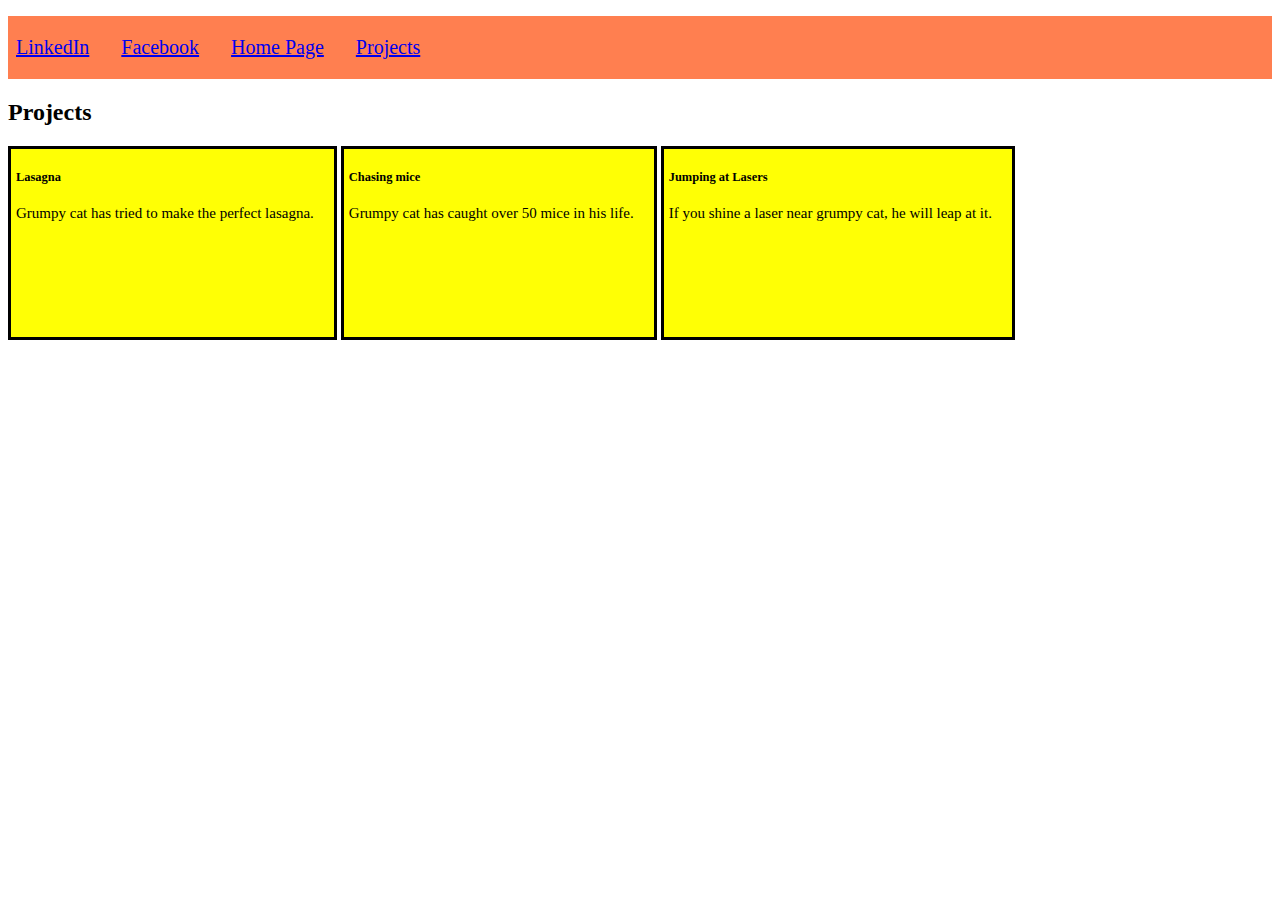
<file: projects.html>
<!DOCTYPE html>
<html lang="en">
<head>
  <meta charset="UTF-8">
  <meta http-equiv="X-UA-Compatible" content="IE=edge">
  <meta name="viewport" content="width=device-width, initial-scale=1.0">
  <link rel="stylesheet" href="./main.css">
  <title>Projects</title>
</head>
<body>
  <nav>
    <ul id="nav">
      <li class="link"><a href=#>LinkedIn</a></li>
      <li class="link"><a href=#>Facebook</a></li>
      <li class="link"><a href="./index.html">Home Page</a></li>
      <li class="link"><a href="./projects.html">Projects</a></li>
    </ul>
  </nav>
  <h2>Projects</h2>
  <div class="column">
    <h5>Lasagna</h5>
    <p>
      Grumpy cat has tried to make the perfect lasagna.
    </p>
  </div>
  <div class="column">
    <h5>Chasing mice</h5>
    <p>
      Grumpy cat has caught over 50 mice in his life.
    </p>
  </div>
  <div class="column">
    <h5>Jumping at Lasers</h5>
    <p>
      If you shine a laser near grumpy cat, he will leap at it.
    </p>
  </div>
</body>
</html>
</file>
<file: main.css>
header {
  font-family: 'Lucida Sans', 'Lucida Sans Regular', 'Lucida Grande',
    'Lucida Sans Unicode', Geneva, Verdana, sans-serif;
  color: #771091;
  font-size: 30px;
}

#nav {
  background-color: coral;
  list-style: none;
  padding: 20px 0;
}

.link {
  display: inline;
  font-size: 20px;
  padding: 0 20px 0 8px;
}

h1 {
  text-align: center;
  font-family: Impact, Haettenschweiler, 'Arial Narrow Bold', sans-serif;
}

h3 {
  color: #6b2902;
}

.column {
  display: inline-block;
  padding: 0 20px 100px 5px;
  border-style: solid;
  background-color: rgb(255, 255, 5);
  font-family: fantasy;
  font-size: 15px;
}
</file>
